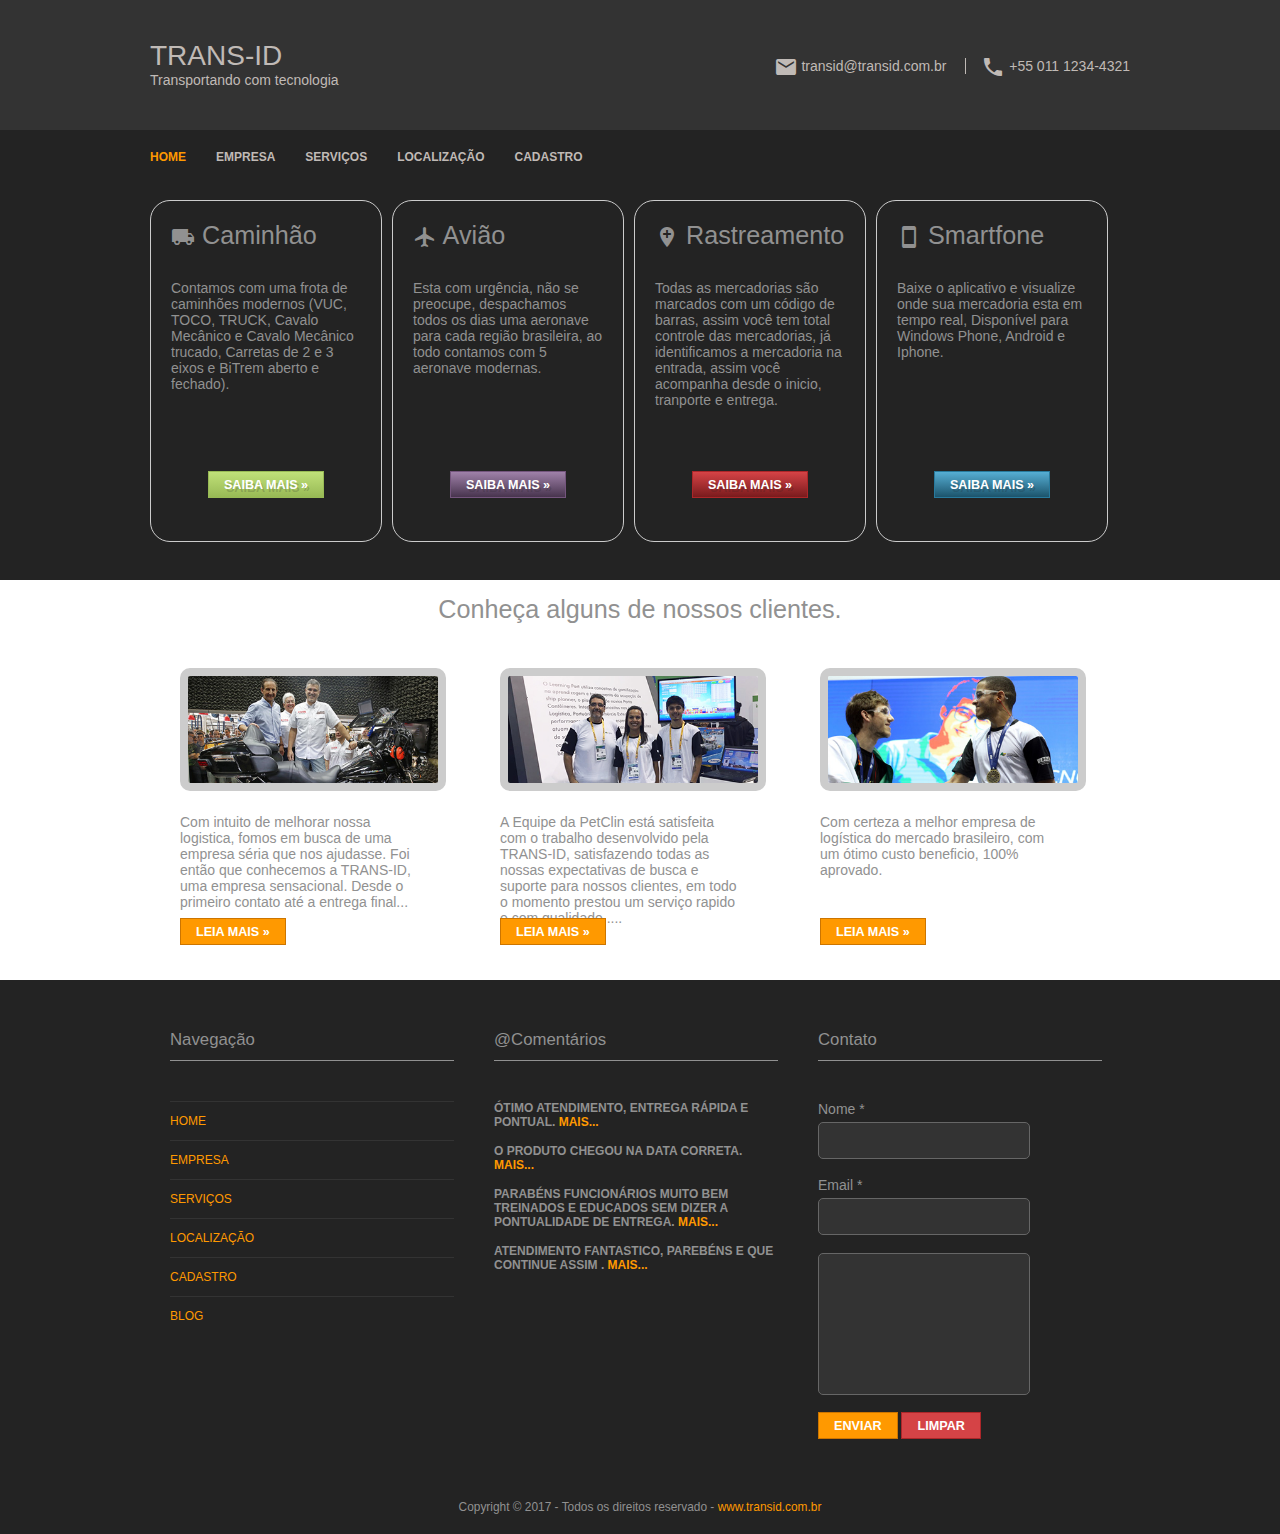
<file: index.html>
<!DOCTYPE html>
<html lang="pt-br">
<head>
	<title>Transportadora - TRANS-ID</title>
	<meta charset="UTF-8">
	<link rel="stylesheet" type="text/css" href="css/geral.css">
  <link rel="stylesheet" href="http://fonts.googleapis.com/icon?family=Material+Icons">
  
</head>
<body>
 
 <!--cabe�alho-->
  <div id="topo">
    <header id="header">
      <hgroup>
        <h1><a href="index.html">TRANS-ID</a></h1>
        <h2>Transportando com tecnologia</h2>
      </hgroup>
      <div id="header-contato">
        <ul>
          <li><i class="material-icons">mail</i> <a href="#">transid@transid.com.br</a></li>
          <li><i class="material-icons">call</i>  +55 011 1234-4321</li>
        </ul>
      </div>
    </header>
  </div>
  <!--fim do cabe�alho-->
  
  <!--inicio do menu-->
  <nav id="topnav">
    <ul>
      <li class="active"><a href="index.html" title="Página  inicial">Home</a></li>
      <li><a href="empresa.html" title="Empresa">Empresa</a></li>
      <li><a href="servicos.html" title="Serviços">Serviços</a></li>
      <li><a href="localizacao.html" title="Localização">Localização</a></li>
      <li><a href="cadastro.html" title="Cadastro">Cadastro</a></li>
    </ul>
  </nav>
  <!--fim do menu-->
  
    <!--conteúdo-->

  <main>
    <div id="linha1">
      <section class="sectionMain">
        <article class="boxholder rnd8">
          <h1><i class="material-icons">local_shipping</i>  </span> Caminhão</h1>
          <p>Contamos com uma frota de caminhões modernos (VUC, TOCO, TRUCK, Cavalo Mecânico e Cavalo Mecânico trucado, Carretas de 2 e 3 eixos e BiTrem aberto e fechado).</p>
        </article>
<!--&raquo; adiciona os sinais de >> no saiba mais -->
        <footer><a href="#" class="button small gradient green rnd5">Saiba Mais &raquo;</a></footer>
      </section>
      
      <section class="sectionMain">
        <article class="boxholder rnd8">
          <h1><i class="material-icons">flight</i> Avião</h1>
          <p>Esta com urgência, não se preocupe, despachamos todos os dias uma aeronave para cada região brasileira, ao todo contamos com 5 aeronave modernas.</p>
        </article>
        <footer><a href="#" class="button small gradient purple rnd5">Saiba Mais &raquo;</a></footer>
      </section>
      
      <section class="sectionMain">
        <article class="boxholder rnd8">
          <h1><i class="material-icons">add_location</i> </span> Rastreamento</h1>
          <p>Todas as mercadorias são marcados com um código de barras, assim você tem total controle das mercadorias, já identificamos a mercadoria na entrada, assim você acompanha desde o inicio, tranporte e entrega.</p>
        </article>
        <footer><a href="#" class="button small gradient red rnd5">Saiba Mais &raquo;</a></footer>
      </section>

      <section class="sectionMain">
        <article class="boxholder rnd8">
          <h1><i class="material-icons">smartphone</i>  Smartfone</h1>
          <p>Baixe o aplicativo e visualize onde sua mercadoria esta em tempo real, Disponível para Windows Phone, Android e Iphone.</p>
        </article>
        <footer><a href="#" class="button small gradient blue rnd5">Saiba Mais &raquo;</a></footer>
      </section>
    </div>
    <!-- content -->
    <div id="linha2">
      <div id="linha2Conteudo">

        <h1 class="tituloMain"><span class="icon-thumbs-up"></span> Conheça alguns de nossos clientes.</h1>

		<section id="cliente">
        <section id="sectionMainCliente">
          <article>
           <figure>
             <img src="imagem/c1.jpg" alt="figura/cliente" width="250px">
             <caption>Com intuito de melhorar nossa logistica, fomos em busca de uma empresa séria que nos ajudasse. Foi então que conhecemos a TRANS-ID, uma empresa sensacional. Desde o primeiro contato até a entrega final...
             </caption>
           </figure>
         </article>
         <footer><a href="#" class="button small orange rnd5">Leia mais &raquo;</a></footer>
       </section>

       <section id="sectionMainCliente">
        <article>
         <figure>
           <img src="imagem/c2.jpg" alt="figura/cliente"  width="250px">
           <caption>A Equipe da PetClin está satisfeita com o trabalho desenvolvido pela TRANS-ID, satisfazendo todas as nossas expectativas de busca e suporte para nossos clientes, em todo o momento prestou um serviço rapido e com qualidade ....
           </caption>
         </figure>
       </article>
       <footer><a href="#" class="button small orange rnd5">Leia mais &raquo;</a></footer>
     </section>

     <section id="sectionMainCliente">
      <article>
       <figure>
         <img src="imagem/c3.jpg" alt="figura/cliente"  width="250px">
<caption>Com certeza a melhor empresa de logística do mercado brasileiro, com um ótimo custo beneficio, 100% aprovado.
         </caption>
       </figure>
     </article>
     <footer><a href="#" class="button small orange rnd5">Leia mais &raquo;</a></footer>
   </section>
   </section>
 </div>
</div>
</main>
<!--fim do conteúdo-->

<!-- Footer -->
<div id="linha3">
  <footer id="footer">
    <nav id="footer_nav">
      <h2 class="footer_title">Navegação</h2>
      <ul>
        <li><a href="index.html">Home</a></li>
        <li><a href="empresa.html">Empresa</a></li>
        <li><a href="servicos.html">Serviços</a></li>
        <li><a href="localizacao.html">Localização</a></li>
        <li><a href="cadastro.html">Cadastro</a></li>
        <li><a href="#">Blog</a></li>
      </ul>
    </nav>
    

    <nav id="footer_comentarios">
      <h2 class="footer_title">@Comentários</h2>
      <ul>
        <li><strong>Ótimo atendimento, entrega rápida e pontual. <a href="#">Mais...</a></strong></li>
        <li><strong>O produto chegou na data correta. <a href="#">Mais...</a></strong></li>
        <li><strong>Parabéns funcionários muito bem treinados e educados sem dizer a pontualidade de entrega. <a href="#">Mais...</a></strong></li>
        <li><strong>Atendimento fantastico, parebéns e que continue assim . <a href="#">Mais...</a></strong></li>
      </ul>
    </nav>


    <form id="form_nav" action="#" method="post">
     <h2 class="footer_title">Contato</h2>

     <label>Nome <span class="required">*</span><br>
      <input type="text" name="nome" id="nome">
    </label>
    <label>Email <span class="required">*</span><br>
      <input type="text" name="email" id="email">
    </label>
    <textarea name="messagem" id="messagem"></textarea>
    <p>
      <input type="submit" value="Enviar" class="button small orange">
      <input type="reset" value="Limpar" class="button small red">
    </p>
  </form>
</footer>
</div>
  <div id="copyright">
    <p>Copyright &copy; 2017 - Todos os direitos reservado - <a href="http://www.transid.com.br">www.transid.com.br</a></p>   
  </div>


 </body>
  </html>
</file>
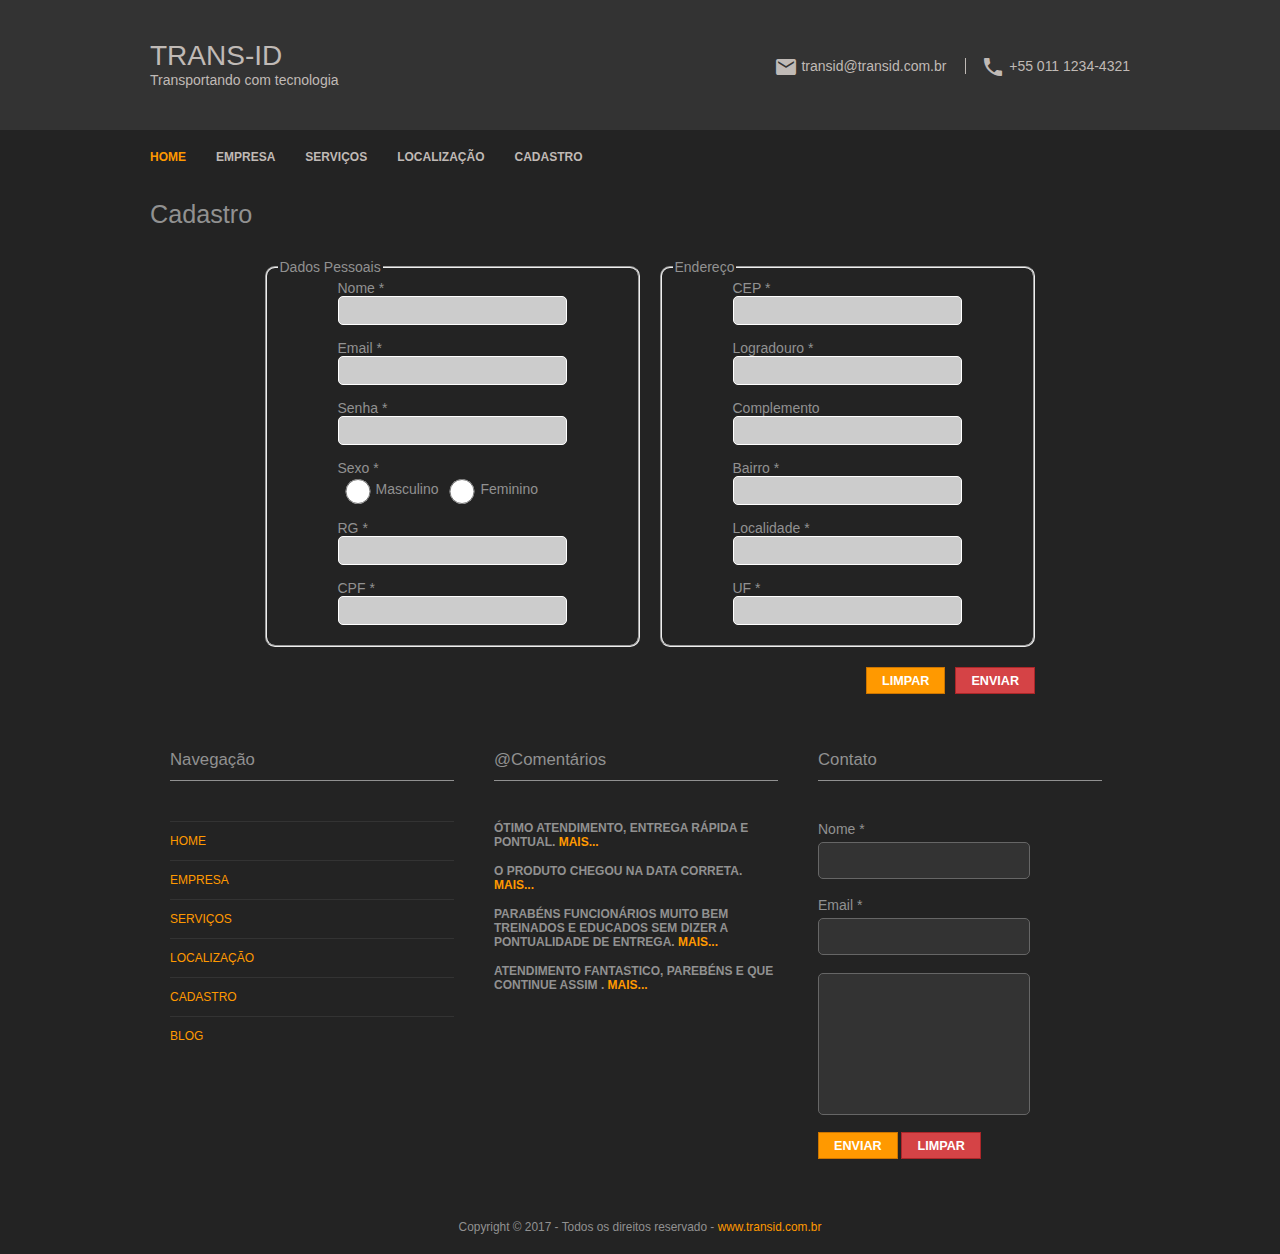
<file: cadastro.html>
<!DOCTYPE html>
<html lang="pt-br">
<head>
	<title>Transportadora - TRANS-ID</title>
	<meta charset="UTF-8">
	<link rel="stylesheet" type="text/css" href="css/geral.css">
  <link rel="stylesheet" href="http://fonts.googleapis.com/icon?family=Material+Icons">
  
</head>
<body>
 
 <!--cabe�alho-->
  <div id="topo">
    <header id="header">
      <hgroup>
        <h1><a href="index.html">TRANS-ID</a></h1>
        <h2>Transportando com tecnologia</h2>
      </hgroup>
      <div id="header-contato">
        <ul>
          <li><i class="material-icons">mail</i> <a href="#">transid@transid.com.br</a></li>
          <li><i class="material-icons">call</i>  +55 011 1234-4321</li>
        </ul>
      </div>
    </header>
  </div>
  <!--fim do cabe�alho-->
  
  <!--inicio do menu-->
  <nav id="topnav">
    <ul>
      <li class="active"><a href="index.html" title="Página  inicial">Home</a></li>
      <li><a href="empresa.html" title="Empresa">Empresa</a></li>
      <li><a href="servicos.html" title="Serviços">Serviços</a></li>
      <li><a href="localizacao.html" title="Localização">Localização</a></li>
      <li><a href="cadastro.html" title="Cadastro">Cadastro</a></li>
    </ul>
  </nav>
  <!--fim do menu-->
  
    <!--conteúdo-->

  <main>
       <section id="conteudo">
           <h1>Cadastro</h1>

      <form action="#" method="post">
        <fieldset>
         <legend>Dados Pessoais</legend>
         
         <label>Nome <span class="required">*</span><br>
          <input type="text" name="nome" id="nome">
        </label>
        
        <label>Email <span class="required">*</span><br>
          <input type="text" name="email" id="email">
        </label>

        <label>Senha <span class="required">*</span><br>
          <input type="password" name="senha" id="senha">
        </label>

        <label>Sexo <span class="required">*</span><br>
          <input type="radio" name="sexo" id="sexo" value="masculino">Masculino
          <input type="radio" name="sexo" id="sexo" value="feminino">Feminino
        </label>


        <label>RG <span class="required">*</span><br>
          <input type="text" name="rg" id="rg">
        </label>

        <label>CPF <span class="required">*</span><br>
          <input type="text" name="cpf" id="cpf">
        </label>

      </fieldset>
      <fieldset><legend>Endereço</legend>
        
        <label>CEP <span class="required">*</span><br>
          <input type="text" name="cep" id="cep">
        </label>


        <label>Logradouro <span class="required">*</span><br>
          <input type="text" name="rua" id="rua">
        </label>


        <label>Complemento
          <input type="text" name="complemento" id="complemento">
        </label>

        <label>Bairro <span class="required">*</span><br>
          <input type="text" name="bairro" id="bairro">
        </label>

        <label>Localidade <span class="required">*</span><br>
          <input type="text" name="cidade" id="cidade">
        </label>

        <label>UF <span class="required">*</span><br>
          <input type="text" name="uf" id="uf">
        </label>
      </fieldset>
      <input type="submit" id="btEnviar" value="Enviar" class="button small red">
      <input type="reset"  id="btLimpar" value="Limpar" class="button small orange">
    </p>
  </form>

    </section>
 

</main>
<!--fim do conteúdo-->

<!-- Footer -->
<div id="linha3">
  <footer id="footer">
    <nav id="footer_nav">
      <h2 class="footer_title">Navegação</h2>
      <ul>
        <li><a href="index.html">Home</a></li>
        <li><a href="empresa.html">Empresa</a></li>
        <li><a href="servicos.html">Serviços</a></li>
        <li><a href="localizacao.html">Localização</a></li>
        <li><a href="cadastro.html">Cadastro</a></li>
        <li><a href="#">Blog</a></li>
      </ul>
    </nav>
    

    <nav id="footer_comentarios">
      <h2 class="footer_title">@Comentários</h2>
      <ul>
        <li><strong>Ótimo atendimento, entrega rápida e pontual. <a href="#">Mais...</a></strong></li>
        <li><strong>O produto chegou na data correta. <a href="#">Mais...</a></strong></li>
        <li><strong>Parabéns funcionários muito bem treinados e educados sem dizer a pontualidade de entrega. <a href="#">Mais...</a></strong></li>
        <li><strong>Atendimento fantastico, parebéns e que continue assim . <a href="#">Mais...</a></strong></li>
      </ul>
    </nav>


    <form id="form_nav" action="#" method="post">
     <h2 class="footer_title">Contato</h2>

     <label>Nome <span class="required">*</span><br>
      <input type="text" name="nome" id="nome">
    </label>
    <label>Email <span class="required">*</span><br>
      <input type="text" name="email" id="email">
    </label>
    <textarea name="messagem" id="messagem"></textarea>
    <p>
      <input type="submit" value="Enviar" class="button small orange">
      <input type="reset" value="Limpar" class="button small red">
    </p>
  </form>
</footer>
</div>
  <div id="copyright">
    <p>Copyright &copy; 2017 - Todos os direitos reservado - <a href="http://www.transid.com.br">www.transid.com.br</a></p>   
  </div>


 </body>
  </html>
</file>
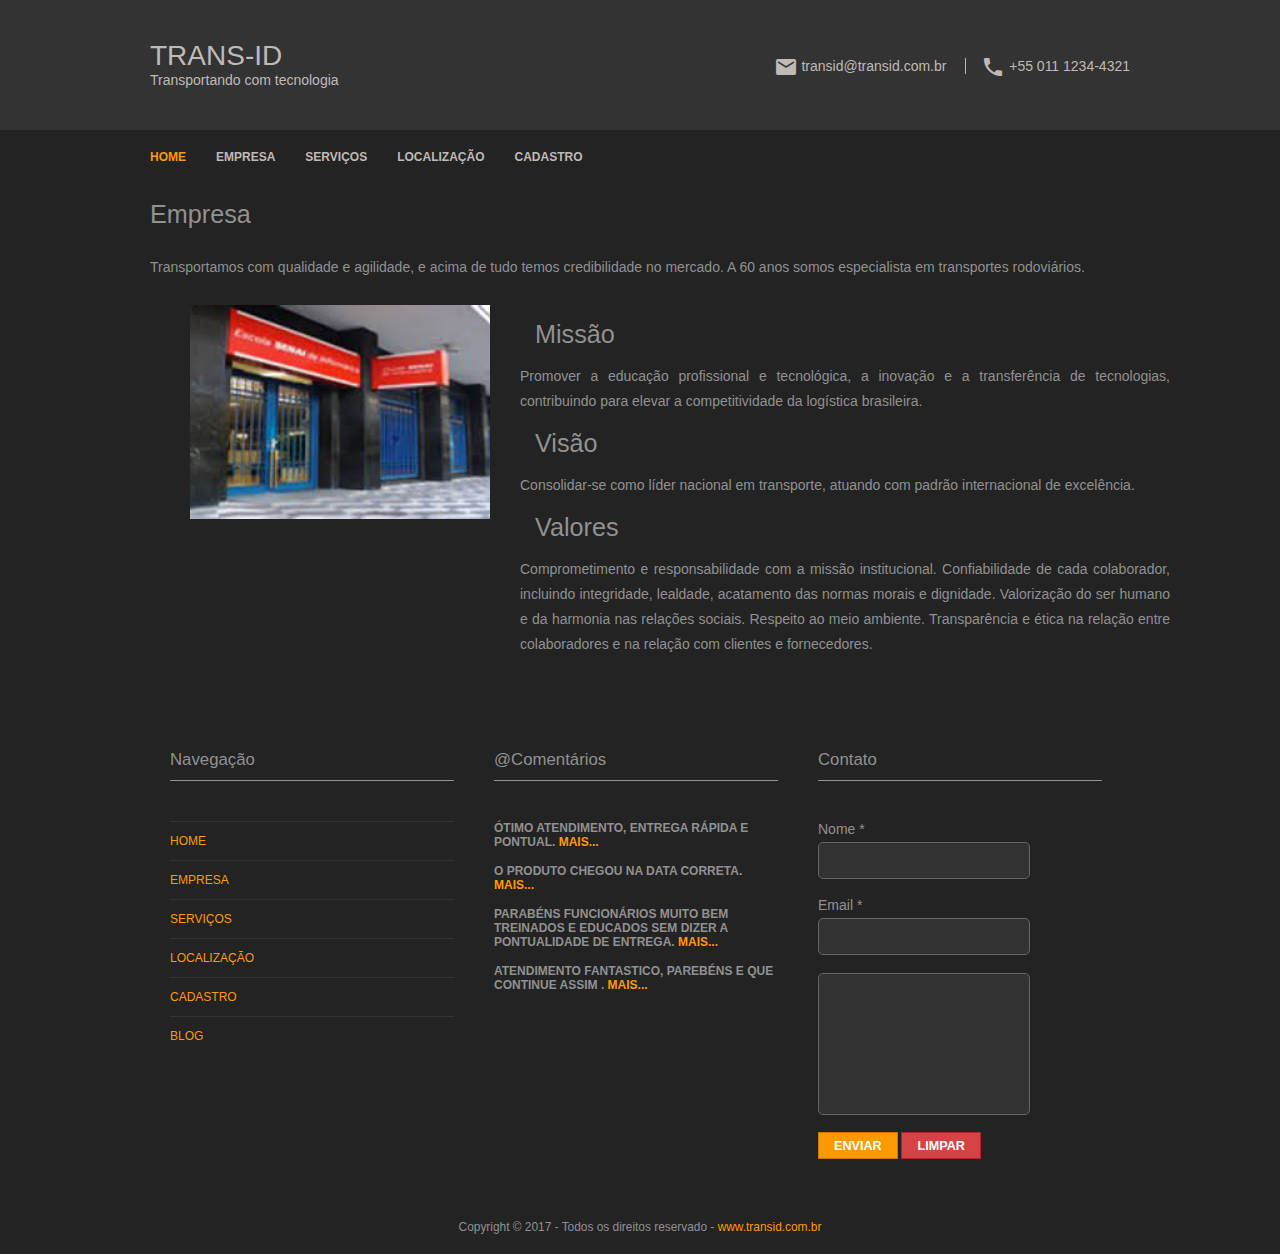
<file: empresa.html>
<!DOCTYPE html>
<html lang="pt-br">
<head>
	<title>Transportadora - TRANS-ID</title>
	<meta charset="UTF-8">
	<link rel="stylesheet" type="text/css" href="css/geral.css">
  <link rel="stylesheet" href="http://fonts.googleapis.com/icon?family=Material+Icons">
  
</head>
<body>
 
 <!--cabe�alho-->
  <div id="topo">
    <header id="header">
      <hgroup>
        <h1><a href="index.html">TRANS-ID</a></h1>
        <h2>Transportando com tecnologia</h2>
      </hgroup>
      <div id="header-contato">
        <ul>
          <li><i class="material-icons">mail</i> <a href="#">transid@transid.com.br</a></li>
          <li><i class="material-icons">call</i>  +55 011 1234-4321</li>
        </ul>
      </div>
    </header>
  </div>
  <!--fim do cabe�alho-->
  
  <!--inicio do menu-->
  <nav id="topnav">
    <ul>
      <li class="active"><a href="index.html" title="Página  inicial">Home</a></li>
      <li><a href="empresa.html" title="Empresa">Empresa</a></li>
      <li><a href="servicos.html" title="Serviços">Serviços</a></li>
      <li><a href="localizacao.html" title="Localização">Localização</a></li>
      <li><a href="cadastro.html" title="Cadastro">Cadastro</a></li>
    </ul>
  </nav>
  <!--fim do menu-->
  
    <!--conteúdo-->

  <main>
       <section id="conteudo">
      <h1>Empresa</h1>
      <p>Transportamos com qualidade e agilidade, e acima de tudo temos credibilidade no mercado. A 60 anos somos especialista em transportes rodoviários. </p>

      <figure>
        <img src="imagem/empresa.jpg">
        <figcaption>
          <h2>Missão</h2>
          <p>Promover a educação profissional e tecnológica, a inovação e a transferência de tecnologias, contribuindo para elevar a competitividade da logística brasileira.</p>
          <h2>Visão</h2>
          <p>Consolidar-se como líder nacional em transporte, atuando com padrão internacional de excelência.</p>
          <h2>Valores</h2>
          <p>Comprometimento e responsabilidade com a missão institucional. Confiabilidade de cada colaborador, incluindo integridade, lealdade, acatamento das normas morais e dignidade. Valorização do ser humano e da harmonia nas relações sociais. Respeito ao meio ambiente. Transparência e ética na relação entre colaboradores e na relação com clientes e fornecedores. </p>
        </figcaption>
      </figure>
    </section>
 

</main>
<!--fim do conteúdo-->

<!-- Footer -->
<div id="linha3">
  <footer id="footer">
    <nav id="footer_nav">
      <h2 class="footer_title">Navegação</h2>
      <ul>
        <li><a href="index.html">Home</a></li>
        <li><a href="empresa.html">Empresa</a></li>
        <li><a href="servicos.html">Serviços</a></li>
        <li><a href="localizacao.html">Localização</a></li>
        <li><a href="cadastro.html">Cadastro</a></li>
        <li><a href="#">Blog</a></li>
      </ul>
    </nav>
    

    <nav id="footer_comentarios">
      <h2 class="footer_title">@Comentários</h2>
      <ul>
        <li><strong>Ótimo atendimento, entrega rápida e pontual. <a href="#">Mais...</a></strong></li>
        <li><strong>O produto chegou na data correta. <a href="#">Mais...</a></strong></li>
        <li><strong>Parabéns funcionários muito bem treinados e educados sem dizer a pontualidade de entrega. <a href="#">Mais...</a></strong></li>
        <li><strong>Atendimento fantastico, parebéns e que continue assim . <a href="#">Mais...</a></strong></li>
      </ul>
    </nav>


    <form id="form_nav" action="#" method="post">
     <h2 class="footer_title">Contato</h2>

     <label>Nome <span class="required">*</span><br>
      <input type="text" name="nome" id="nome">
    </label>
    <label>Email <span class="required">*</span><br>
      <input type="text" name="email" id="email">
    </label>
    <textarea name="messagem" id="messagem"></textarea>
    <p>
      <input type="submit" value="Enviar" class="button small orange">
      <input type="reset" value="Limpar" class="button small red">
    </p>
  </form>
</footer>
</div>
  <div id="copyright">
    <p>Copyright &copy; 2017 - Todos os direitos reservado - <a href="http://www.transid.com.br">www.transid.com.br</a></p>   
  </div>


 </body>
  </html>
</file>
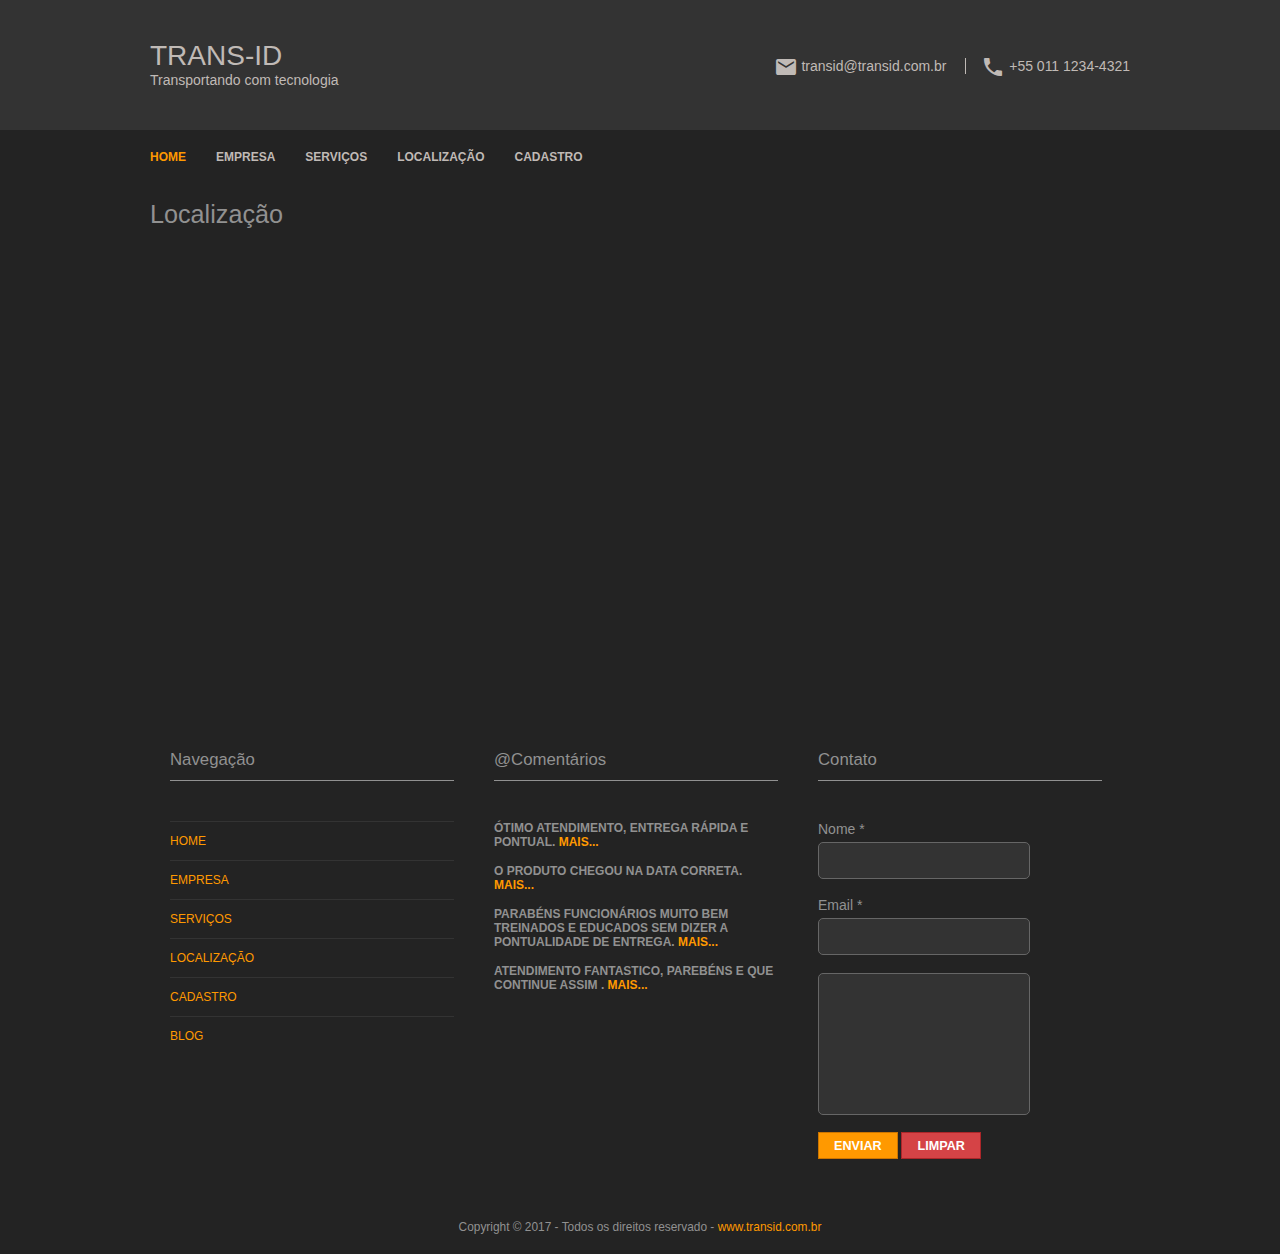
<file: localizacao.html>
<!DOCTYPE html>
<html lang="pt-br">
<head>
	<title>Transportadora - TRANS-ID</title>
	<meta charset="UTF-8">
	<link rel="stylesheet" type="text/css" href="css/geral.css">
  <link rel="stylesheet" href="http://fonts.googleapis.com/icon?family=Material+Icons">
  
</head>
<body>
 
 <!--cabe�alho-->
  <div id="topo">
    <header id="header">
      <hgroup>
        <h1><a href="index.html">TRANS-ID</a></h1>
        <h2>Transportando com tecnologia</h2>
      </hgroup>
      <div id="header-contato">
        <ul>
          <li><i class="material-icons">mail</i> <a href="#">transid@transid.com.br</a></li>
          <li><i class="material-icons">call</i>  +55 011 1234-4321</li>
        </ul>
      </div>
    </header>
  </div>
  <!--fim do cabe�alho-->
  
  <!--inicio do menu-->
  <nav id="topnav">
    <ul>
      <li class="active"><a href="index.html" title="Página  inicial">Home</a></li>
      <li><a href="empresa.html" title="Empresa">Empresa</a></li>
      <li><a href="servicos.html" title="Serviços">Serviços</a></li>
      <li><a href="localizacao.html" title="Localização">Localização</a></li>
      <li><a href="cadastro.html" title="Cadastro">Cadastro</a></li>
    </ul>
  </nav>
  <!--fim do menu-->
  
    <!--conteúdo-->

  <main>
       <section id="conteudo">
      <h1>Localização</h1>
      <iframe src="https://www.google.com/maps/embed?pb=!1m18!1m12!1m3!1d3657.131480505612!2d-46.65681248502223!3d-23.563720884681658!2m3!1f0!2f0!3f0!3m2!1i1024!2i768!4f13.1!3m3!1m2!1s0x94ce59c8ed19082d%3A0x750927fd6a118747!2sAv.+Paulista%2C+1313+-+Jardins%2C+S%C3%A3o+Paulo+-+SP%2C+01310-100%2C+Brasil!5e0!3m2!1spt-BR!2sus!4v1472584553640" width="980" height="400" frameborder="0" style="border:0" allowfullscreen>
     </iframe>


    </section>
 

</main>
<!--fim do conteúdo-->

<!-- Footer -->
<div id="linha3">
  <footer id="footer">
    <nav id="footer_nav">
      <h2 class="footer_title">Navegação</h2>
      <ul>
        <li><a href="index.html">Home</a></li>
        <li><a href="empresa.html">Empresa</a></li>
        <li><a href="servicos.html">Serviços</a></li>
        <li><a href="localizacao.html">Localização</a></li>
        <li><a href="cadastro.html">Cadastro</a></li>
        <li><a href="#">Blog</a></li>
      </ul>
    </nav>
    

    <nav id="footer_comentarios">
      <h2 class="footer_title">@Comentários</h2>
      <ul>
        <li><strong>Ótimo atendimento, entrega rápida e pontual. <a href="#">Mais...</a></strong></li>
        <li><strong>O produto chegou na data correta. <a href="#">Mais...</a></strong></li>
        <li><strong>Parabéns funcionários muito bem treinados e educados sem dizer a pontualidade de entrega. <a href="#">Mais...</a></strong></li>
        <li><strong>Atendimento fantastico, parebéns e que continue assim . <a href="#">Mais...</a></strong></li>
      </ul>
    </nav>


    <form id="form_nav" action="#" method="post">
     <h2 class="footer_title">Contato</h2>

     <label>Nome <span class="required">*</span><br>
      <input type="text" name="nome" id="nome">
    </label>
    <label>Email <span class="required">*</span><br>
      <input type="text" name="email" id="email">
    </label>
    <textarea name="messagem" id="messagem"></textarea>
    <p>
      <input type="submit" value="Enviar" class="button small orange">
      <input type="reset" value="Limpar" class="button small red">
    </p>
  </form>
</footer>
</div>
  <div id="copyright">
    <p>Copyright &copy; 2017 - Todos os direitos reservado - <a href="http://www.transid.com.br">www.transid.com.br</a></p>   
  </div>


 </body>
  </html>
</file>
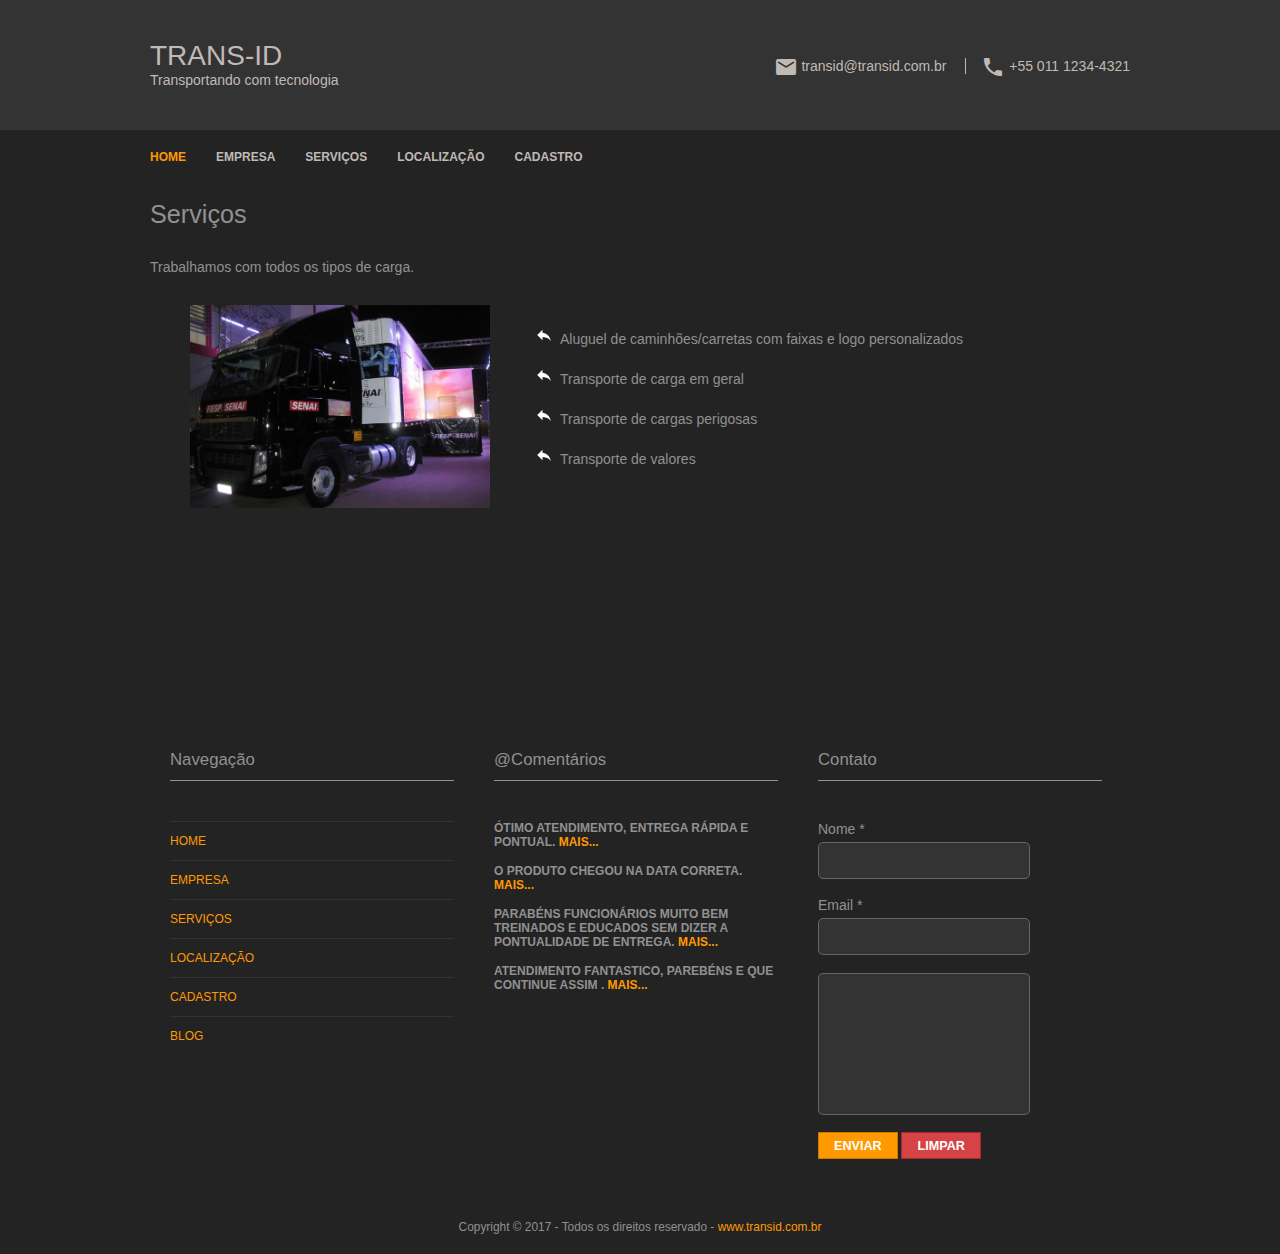
<file: servicos.html>
<!DOCTYPE html>
<html lang="pt-br">
<head>
	<title>Transportadora - TRANS-ID</title>
	<meta charset="UTF-8">
	<link rel="stylesheet" type="text/css" href="css/geral.css">
  <link rel="stylesheet" href="http://fonts.googleapis.com/icon?family=Material+Icons">
  
</head>
<body>
 
 <!--cabe�alho-->
  <div id="topo">
    <header id="header">
      <hgroup>
        <h1><a href="index.html">TRANS-ID</a></h1>
        <h2>Transportando com tecnologia</h2>
      </hgroup>
      <div id="header-contato">
        <ul>
          <li><i class="material-icons">mail</i> <a href="#">transid@transid.com.br</a></li>
          <li><i class="material-icons">call</i>  +55 011 1234-4321</li>
        </ul>
      </div>
    </header>
  </div>
  <!--fim do cabe�alho-->
  
  <!--inicio do menu-->
  <nav id="topnav">
    <ul>
      <li class="active"><a href="index.html" title="Página  inicial">Home</a></li>
      <li><a href="empresa.html" title="Empresa">Empresa</a></li>
      <li><a href="servicos.html" title="Serviços">Serviços</a></li>
      <li><a href="localizacao.html" title="Localização">Localização</a></li>
      <li><a href="cadastro.html" title="Cadastro">Cadastro</a></li>
    </ul>
  </nav>
  <!--fim do menu-->
  
    <!--conteúdo-->

  <main>
       <section id="conteudo">
       <h1>Serviços</h1>
      <p>Trabalhamos com todos os tipos de carga.</p>

      <figure>
        <img src="imagem/carreta_senai.jpg" alt="Carreta FIESP – SENAI-SP">
        <figcaption>
          <ul>
			<li>Aluguel de caminhões/carretas com faixas e logo personalizados</li>
            <li>Transporte de carga em geral</li>
            <li>Transporte de cargas perigosas</li>
            <li>Transporte de valores</li>
          </ul>
        </figcaption>
      </figure>

    </section>
 

</main>
<!--fim do conteúdo-->

<!-- Footer -->
<div id="linha3">
  <footer id="footer">
    <nav id="footer_nav">
      <h2 class="footer_title">Navegação</h2>
      <ul>
        <li><a href="index.html">Home</a></li>
        <li><a href="empresa.html">Empresa</a></li>
        <li><a href="servicos.html">Serviços</a></li>
        <li><a href="localizacao.html">Localização</a></li>
        <li><a href="cadastro.html">Cadastro</a></li>
        <li><a href="#">Blog</a></li>
      </ul>
    </nav>
    

    <nav id="footer_comentarios">
      <h2 class="footer_title">@Comentários</h2>
      <ul>
        <li><strong>Ótimo atendimento, entrega rápida e pontual. <a href="#">Mais...</a></strong></li>
        <li><strong>O produto chegou na data correta. <a href="#">Mais...</a></strong></li>
        <li><strong>Parabéns funcionários muito bem treinados e educados sem dizer a pontualidade de entrega. <a href="#">Mais...</a></strong></li>
        <li><strong>Atendimento fantastico, parebéns e que continue assim . <a href="#">Mais...</a></strong></li>
      </ul>
    </nav>


    <form id="form_nav" action="#" method="post">
     <h2 class="footer_title">Contato</h2>

     <label>Nome <span class="required">*</span><br>
      <input type="text" name="nome" id="nome">
    </label>
    <label>Email <span class="required">*</span><br>
      <input type="text" name="email" id="email">
    </label>
    <textarea name="messagem" id="messagem"></textarea>
    <p>
      <input type="submit" value="Enviar" class="button small orange">
      <input type="reset" value="Limpar" class="button small red">
    </p>
  </form>
</footer>
</div>
  <div id="copyright">
    <p>Copyright &copy; 2017 - Todos os direitos reservado - <a href="http://www.transid.com.br">www.transid.com.br</a></p>   
  </div>


 </body>
  </html>
</file>
<file: css/geral.css>
body{
	margin:0; 
	padding:0; 
	font-size:14px;
	color:#919191;
	background-color:#232323;
	font-family:Arial, Helvetica, sans-serif;
}
h1, h2, h3, h4, h5, h6{
	margin:0 0 30px 0;
	font-size:1.8em; 
	font-family:"CaviarDreamsBold", Arial, Helvetica, sans-serif;
	font-weight:normal;
}
/*----------------------------------------------Header-------------------------------------*/

#header{
	width: 980px;
	height: 50px;
	padding:40px 0;
	margin-left: auto;
	margin-right: auto;
}

#header hgroup{
	display:block;
	float:left; width:auto; 
	clear:right;
}
#header hgroup h1, #header hgroup h2{
	margin:0; 
	font-weight:normal; 
	text-transform:none;
}
#header hgroup h1{
	font-size:2em;
}
#header hgroup h2{
	font-size:1em;
}

#header #header-contato{
	display:block;
	float:right; 
	width:auto; 
	clear:right;
}
#header #header-contato ul{
	margin-top:15px;
}
#header #header-contato li{
	display:inline;
	margin:0 0 0 15px; 
	padding:0 0 0 15px; 
	border-left:1px solid #C0BAB6;
}
#header #header-contato li:first-child{
	margin:0; 
	padding:0; 
	border:none;
}

/* ----------------------------------------------topo-------------------------------------*/

div#topo{
	display:block;
	width:100%; 
	margin:0;
	padding:0; 
	text-align:left; 
	word-wrap:break-word;
}

#topo, #topo a{
	color:#C0BAB6; 
	background-color:#333333;
}

a{
	color:#FF9900;
	outline:none;
	text-decoration:none;
}

i{
	vertical-align: middle;
}

/* ----------------------------------------------menu-------------------------------------*/
nav ul{
	margin:0;
	padding:0; 
	list-style:none;
	margin:0;
	padding:0;
	list-style:none;
	text-transform:uppercase;
	font-size:12px;
}
#topnav{
	width: 980px;
	height: 60px;
	margin-left: auto;
	margin-right: auto;
	padding:0;
	color:#C0BAB6;
	background-color:#232323;
}
#topnav li{
	position:relative;
	display:block;
	float:left;
	margin:0 30px 0 0;
	padding:0;
}
#topnav li a{
	display:block;
	padding:20px 0;
}
#topnav a{
	color:#C0BAB6;
	background-color:#232323;
	font-weight:bold;
}
#topnav li.active a, #topnav a:hover{
	color:#FF9900;
}


/*----------------------------------------------Content Area-------------------------------------*/
main{
	width: 100%;
	margin-left: auto;
	margin-right: auto;
	margin-top: 10px;

}
.sectionMain{
	width: 190px;
	height: 300px;
	float: left;
	border: 1px solid #CCC;
	border-radius: 20px;
	padding: 20px;
	margin-right: 10px;
}
.sectionMain article{
	height: 250px;
}
.sectionMain footer{
	text-align: center;
}


/*-------------------------------------------- botões main-------------------------------------- */

.button{
	display:inline-block;
	border:1px solid;
	font-weight:bold;
	text-transform:uppercase;
}

.button.gradient{
	background:-moz-linear-gradient(top);
	background:-webkit-gradient(linear, left top, left bottom);
	background:-webkit-linear-gradient(top); 
	background:-o-linear-gradient(top); 
	background:-ms-linear-gradient(top); 
	background:linear-gradient(to bottom);
	text-shadow:2px 3px 0 rgba(30, 30, 30, 0.2);
	-moz-transition:color .3s ease-in, -moz-transform .3s ease-in;
	-webkit-transition:color .3s ease-in,
	-webkit-transform .3s ease-in; -o-transition:color .3s ease-in, -o-transform .3s ease-in; transition:color .3s ease-in, transform .3s ease-in;
}

.button.small{
	font-size:.9em;
	padding:6px 15px 5px 15px;
}

.button.blue{
	color:#FFFFFF;
	background-color:#56AED4;
	border-color:#287A9D;
}
.button.blue:hover{
	color:#56AED4; 
	background-color:#1C546C;
	border-color:#56AED4;
}
.button.blue.gradient{
	background:#1C546C;
	background:-moz-linear-gradient(#56AED4 0%, #1C546C 100%);
	background:-webkit-gradient(color-stop(0%,#56AED4), color-stop(100%,#1C546C));
	background:-webkit-linear-gradient(#56AED4 0%,#1C546C 100%);
	background:-o-linear-gradient(#56AED4 0%,#1C546C 100%);
	background:-ms-linear-gradient(#56AED4 0%,#1C546C 100%);
	background:linear-gradient(#56AED4 0%,#1C546C 100%);
}

.button.green{
	color:#FFFFFF; 
	background-color:#C0E079; 
	border-color:#98BA55;
}
.button.green:hover{
	color:#7C9B41;
	background-color:#98BA55; 
	border-color:#7C9B41;
}
.button.green.gradient{
	background:#98BA55;
	background:-moz-linear-gradient(#C0E079 0%, #98BA55 100%);
	background:-webkit-gradient(color-stop(0%, #C0E079), color-stop(100%, #98BA55));
	background:-webkit-linear-gradient(#C0E079 0%, #98BA55 100%);
	background:-o-linear-gradient(#C0E079 0%, #98BA55 100%);
	background:-ms-linear-gradient(#C0E079 0%, #98BA55 100%);
	background:linear-gradient(#C0E079 0%, #98BA55 100%);
}


.button.purple{
	color:#FFFFFF; 
	background-color:#9F81A9;
	border-color:#74557D;
}
.button.purple:hover{
	color:#9F81A9;
	background-color:#48344E;
	border-color:#9F81A9;
}
.button.purple.gradient{
	background:#48344E;
	background:-moz-linear-gradient(#9F81A9 0%, #48344E 100%);
	background:-webkit-gradient(color-stop(0%,#9F81A9), color-stop(100%,#48344E));
	background:-webkit-linear-gradient(#9F81A9 0%,#48344E 100%);
	background:-o-linear-gradient(#9F81A9 0%,#48344E 100%);
	background:-ms-linear-gradient(#9F81A9 0%,#48344E 100%);
	background:linear-gradient(#9F81A9 0%,#48344E 100%);
}

.button.red{
	color:#FFFFFF; 
	background-color:#D54346;
	border-color:#AC2629;
}
.button.red:hover{
	color:#D54346;
	background-color:#7A1B1D;
	border-color:#D54346;
}
.button.red.gradient{
	background:#7A1B1D;
	background:-moz-linear-gradient(#D54346 0%, #7A1B1D 100%);
	background:-webkit-gradient(color-stop(0%,#D54346), color-stop(100%,#7A1B1D));
	background:-webkit-linear-gradient(#D54346 0%,#7A1B1D 100%);
	background:-o-linear-gradient(#D54346 0%,#7A1B1D 100%);
	background:-ms-linear-gradient(#D54346 0%,#7A1B1D 100%);
	background:linear-gradient(#D54346 0%,#7A1B1D 100%);
}

/*-------- parte infeirior --------*/
.button.orange{
	color:#FFFFFF; 
	background-color:#FF9900; 
	border-color:#CC7500;
}
.button.orange:hover
{color:#FF9900;
	background-color:#A66000;
	border-color:#FF9900;
}
.button.orange.gradient{
	background:#A66000;
	background:-moz-linear-gradient(#FF9000 0%, #A66000 100%);
	background:-webkit-gradient(color-stop(0%,#FF9000), color-stop(100%,#A66000));
	background:-webkit-linear-gradient(#FF9000 0%,#A66000 100%);
	background:-o-linear-gradient(#FF9000 0%,#A66000 100%);
	background:-ms-linear-gradient(#FF9000 0%,#A66000 100%);
	background:linear-gradient(#FF9000 0%,#A66000 100%);
}

/*------------------------ cliente ------------------------------------------*/
#cliente{
	width:1000px;
	margin-left:auto;
	margin-right:auto;
}
h1.tituloMain{
	text-align: center;
}
#sectionMainCliente{
	width: 320px;
	height: 300px;
	float: left;

}
#sectionMainCliente article{
	height: 250px;
}
#sectionMainCliente footer{
	padding-left: 40px;
}
div#linha1{
	width: 980px;
	margin-left: auto;
	margin-right: auto;
	height: 380px;
	margin-top: 10px;
}
div#linha2{
	width: 100%;
	height: 400px;
	background-color: #fff;
	border: 1px
}
div#linha2Conteudo{
	width:80%;
	height:350px;
	margin-left:auto;
	margin-right:auto;
}
/*-------------------------------footer------------------------------*/
div#linha3{
	width: 100%;
	height: 500px;
}
div#linha3 #footer{
	width: 980px;
	height: 400px;
	margin-left: auto;
	margin-right: auto;

}
#linha2Conteudo{
	padding-top: 15px;
	width: 980px;
	margin-right: auto;
	margin-left: auto;
}
#linha2 figure img{
	border: 8px solid #ccc;
	border-radius: 10px;
	margin-bottom: 20px;
}
#footer_nav, #footer_comentarios, #form_nav{
	width: 284px;
	margin: 10px;
	height: 400px;
	padding: 10px;
	float: left;
}
#footer_comentarios li{
	margin-top: 15px;
}



#footer{
	padding:30px 0;
}
#footer .footer_title{
	font-size:1.2em;
	margin-bottom:40px;
	padding-bottom:10px;
	border-bottom:1px 
	solid #919191;
}



#footer form label{
	display:block;
	width:100%; 
	margin:0 0 18px 0;
}
#footer form label input{
	width:190px;
	margin-top:5px;
	height: 15px;
}
#footer form label input, #footer form textarea{
	color:#FFFFFF; 
	background-color:#333333;
	border:1px solid #666666;
	border-radius: 5px;
	padding: 10px;

}
#footer form textarea{
	width: 190px;
	height:120px;
	resize:none;
	
}


#footer_nav ul li{
	margin-top:12px;
	padding-top:12px;
	border-top:1px
	solid #333333;
}


#copyright{
	padding:20px 0;
	font-size:.85em;
}
#copyright p{
	margin:0;
	padding:0;
	text-align: center;
}
/*-------------------------------fim footer------------------------------*/

/*--------------------- pagina empresa.html----------------------------*/
#conteudo{
	width: 980px;
	height: 500px;
	margin-left: auto;
	margin-right: auto;
}
#conteudo figure{
	width: 980px;
	height: 500px;
	margin-top: 30px;
}
#conteudo figure img{
	width: 300px;
	float: left;
	margin-right: 30px;
}
#conteudo figure figcaption{
	width: 650px;
	float: left;
}
#conteudo figure figcaption h2{
	margin: 15px;
}
#conteudo figure figcaption p{
	text-align: justify;
	line-height: 25px;
}


/*--------------------- pagina servico.html----------------------------*/
#conteudo figure figcaption li{
	line-height: 40px;
	list-style-image: url("../imagem/marcador.png");
}

/*--------------------- pagina cadastro.html----------------------------*/
#conteudo form{
	width: 790px;
	margin-left: auto;
	margin-right: auto;
}
#conteudo form fieldset{
	width: 350px;
	height: 370px;
	border-radius: 10px;
	margin-left: auto;
	margin-right: auto;
	float: left;
	margin-left: 20px;
}
#conteudo form fieldset label{
	width: 250px;
	height: 60px;
	float: left;
	clear: left;
	margin-left: 60px;
}
#conteudo form fieldset input{
	width: 220px;
	height: 25px;
	border:1px solid #FFF;
	background-color: #CCC;
	border-radius: 5px;
	padding-left: 5px;
}
#conteudo form fieldset #sexo{
	width: 30px;
	vertical-align: middle;
	
}
#conteudo form #btEnviar, #btLimpar {
	margin-top: 20px;
	margin-left: 10px;
	float: right;

}
</file>
